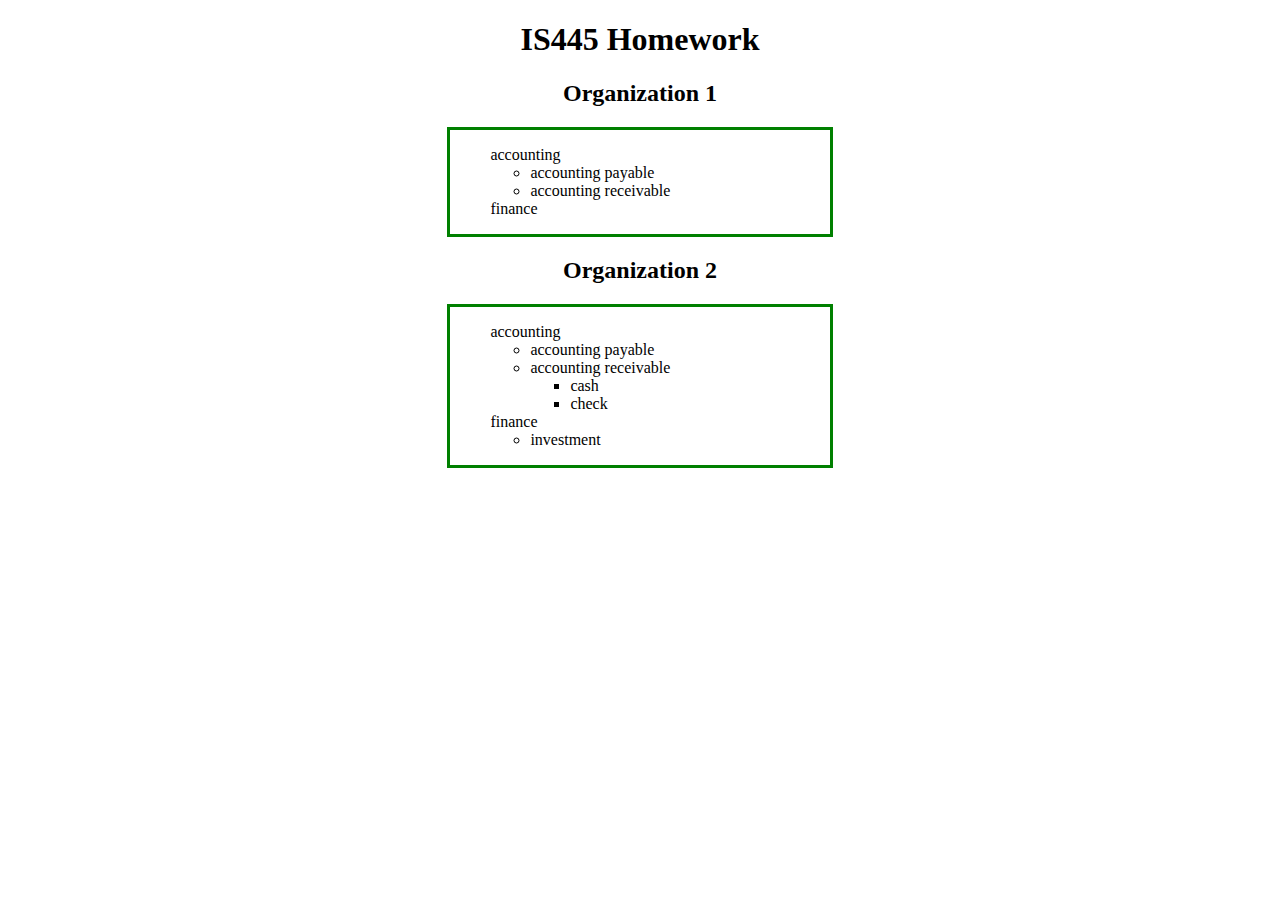
<file: index.html>
<!DOCTYPE html>
<html lang="en">
<head>
    <meta charset="UTF-8">
    <meta name="viewport" content="width=device-width, initial-scale=1.0">
    <meta http-equiv="X-UA-Compatible" content="ie=edge">
    <title>IS445 - Lab3</title>
    <link rel="stylesheet" href="lab.css">
</head>

<body>    
    <h1>IS445 Homework</h1>
    
    <h2>Organization 1</h2>
    <div class="container" id="org1">
    </div>
    <h2>Organization 2</h2>
    <div class="container" id="org2">
    </div>
    <script src="lab.js"></script>
</body>
<ul></ul>
</html>
</file>
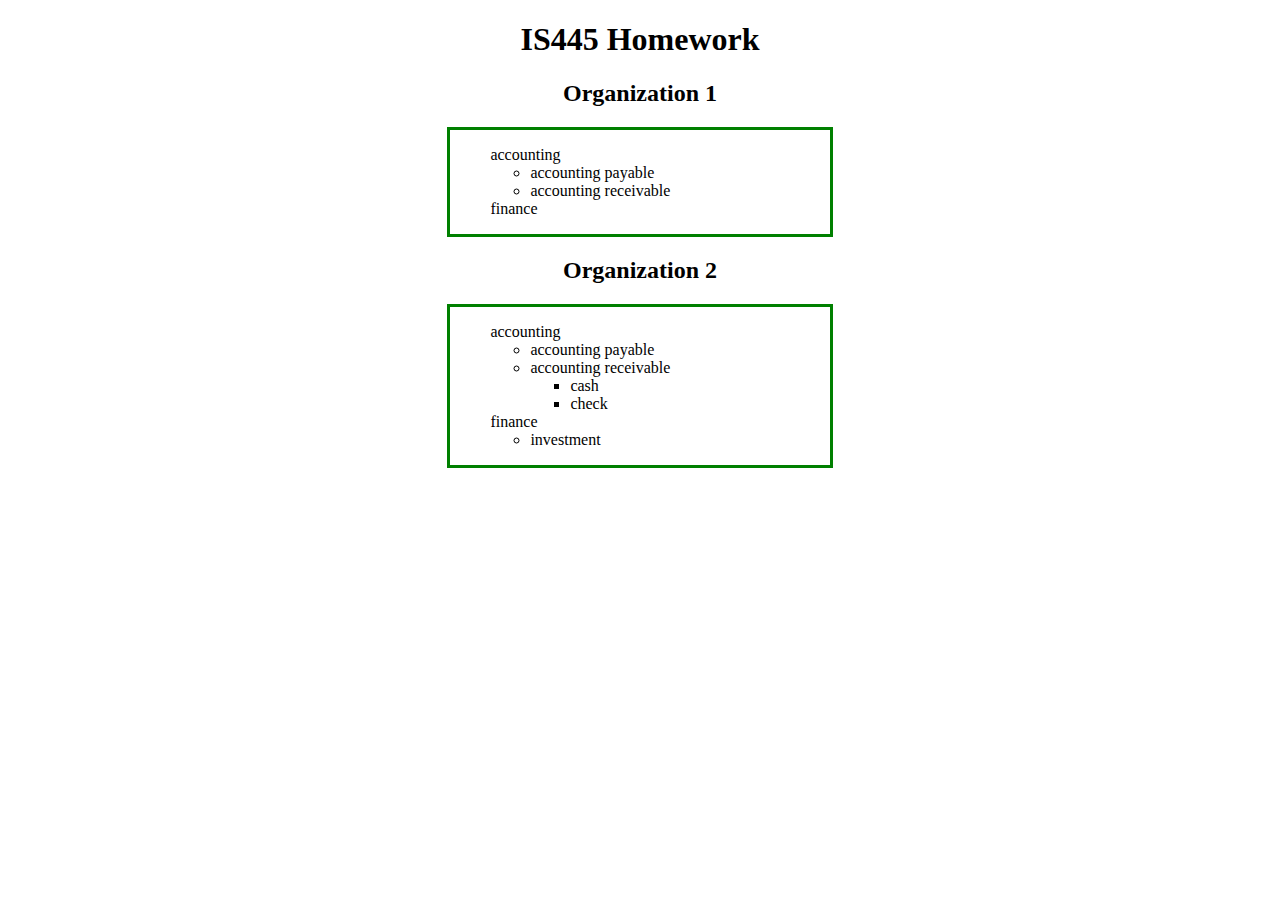
<file: lab.html>
<!DOCTYPE html>
<html lang="en">
<head>
    <meta charset="UTF-8">
    <meta name="viewport" content="width=device-width, initial-scale=1.0">
    <meta http-equiv="X-UA-Compatible" content="ie=edge">
    <title>IS445 - Lab3</title>
    <link rel="stylesheet" href="lab.css">
</head>

<body>    
    <h1>IS445 Homework</h1>
    
    <h2>Organization 1</h2>
    <div class="container" id="org1">
    </div>
    <h2>Organization 2</h2>
    <div class="container" id="org2">
    </div>
    <script src="lab.js"></script>
</body>
<ul></ul>
</html>
</file>
<file: lab.css>
html, body {
    text-align: center;
}

.container {
    position: relative;
    margin: auto;
    width: 30%;
    border: 3px solid green;
    text-align: left;
}

li.a {
    list-style-type: none;
}

li.b {
    list-style-type: circle;
}

li.c {
    list-style-type: square;
}
</file>
